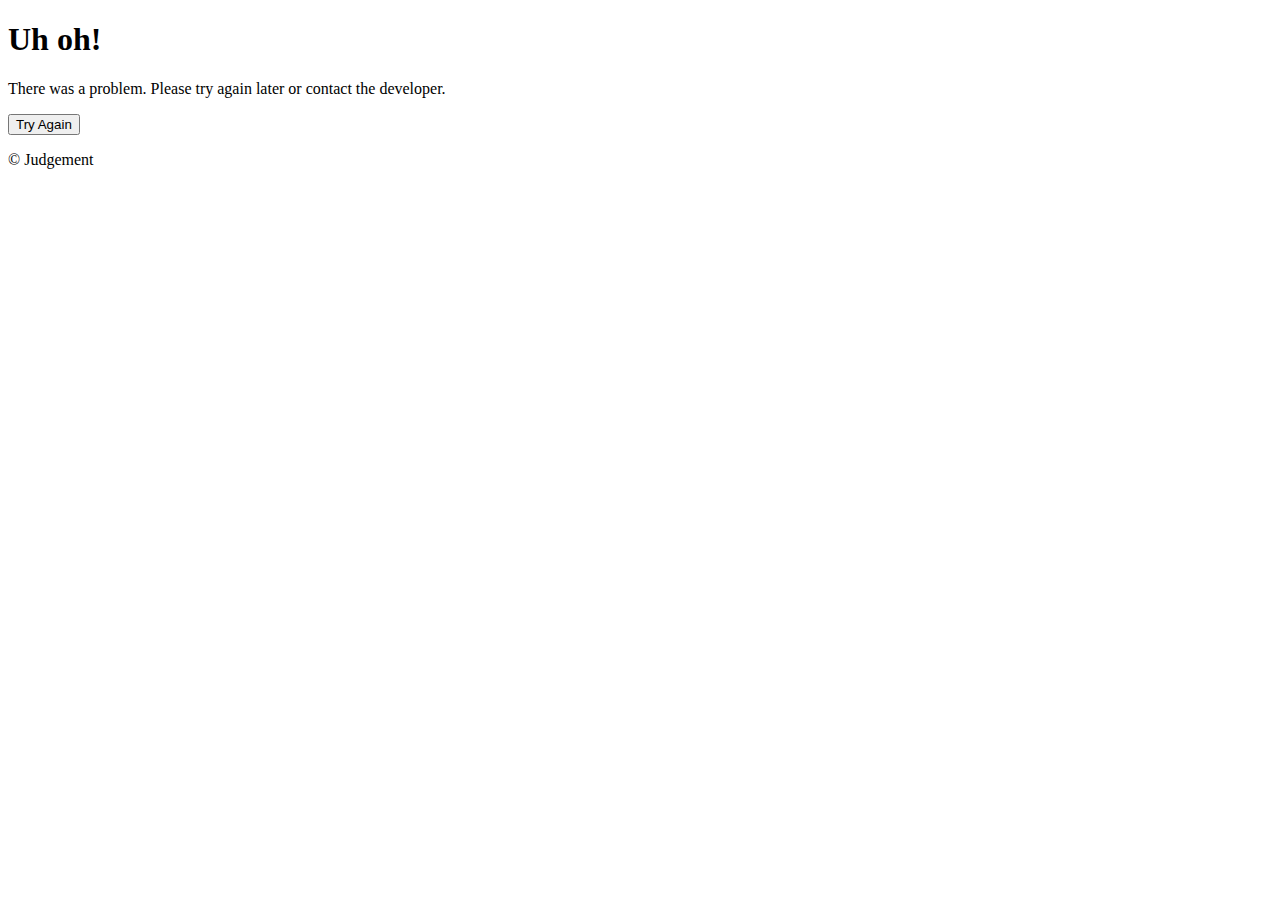
<file: failure.html>
<!DOCTYPE html>
<html lang="en">
<head>
    <meta charset="UTF-8">
    <meta name="viewport" content="width=device-width, initial-scale=1.0">
    <title>Failure</title>
    <link rel="stylesheet" href="https://stackpath.bootstrapcdn.com/bootstrap/4.5.0/css/bootstrap.min.css" integrity="sha384-9aIt2nRpC12Uk9gS9baDl411NQApFmC26EwAOH8WgZl5MYYxFfc+NcPb1dKGj7Sk" crossorigin="anonymous">
</head>
<body>
    <div class="jumbotron jumbotron-fluid">
        <div class="container">
          <h1 class="display-4">Uh oh!</h1>
          <p class="lead">There was a problem. Please try again later or contact the developer.</p>
        <form action="index.html" method="post">
        <button class="btn btn-lg btn-warning" type="submit" name="button">Try Again</button>
        <p class="mt-5 mb-3 text-muted">&copy; Judgement </p>
        </form>
        </div>
      </div>
</body>
</html>
</file>
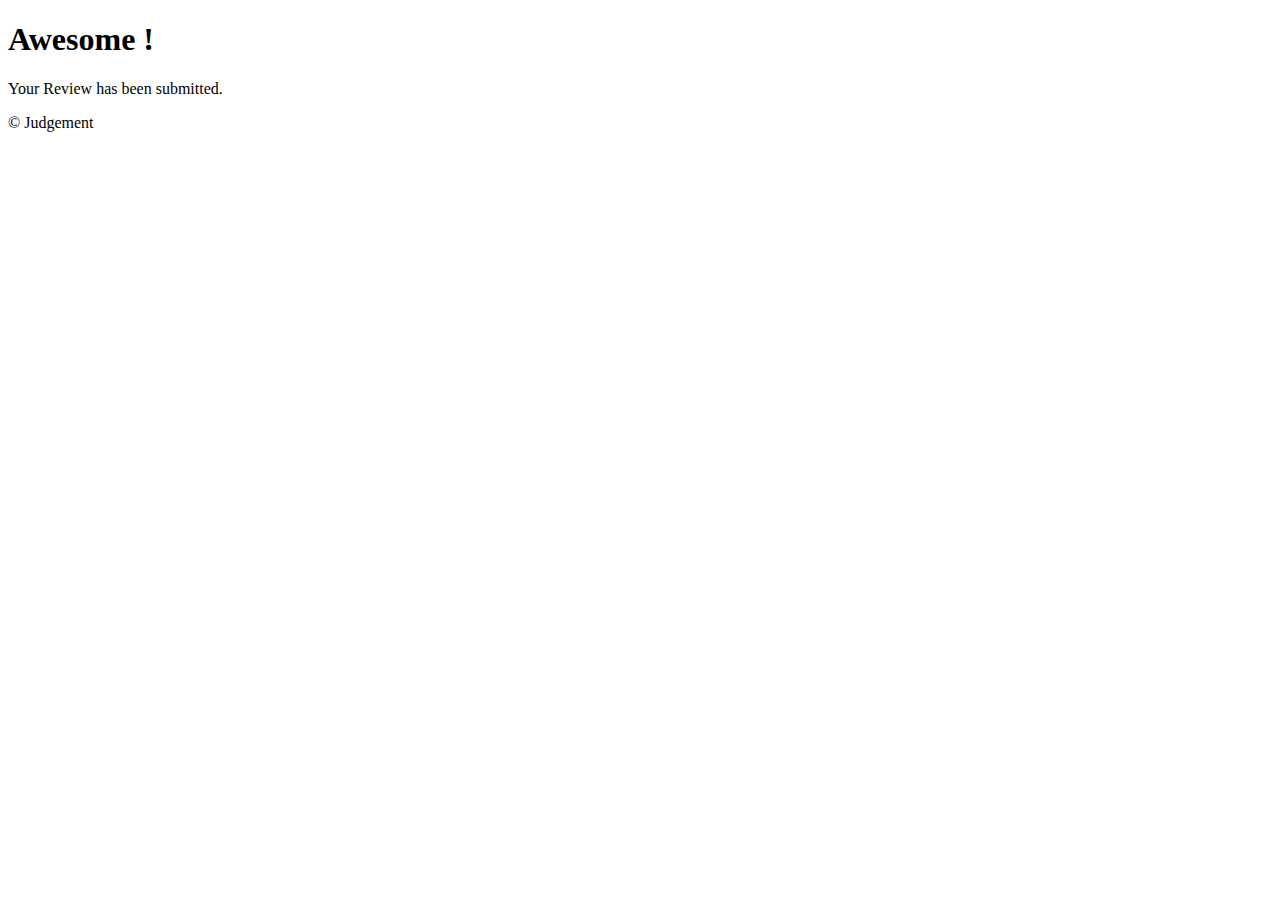
<file: success.html>
<!DOCTYPE html>
<html lang="en">
<head>
    <meta charset="UTF-8">
    <meta name="viewport" content="width=device-width, initial-scale=1.0">
    <title>Success</title>
    <link rel="stylesheet" href="https://stackpath.bootstrapcdn.com/bootstrap/4.5.0/css/bootstrap.min.css" integrity="sha384-9aIt2nRpC12Uk9gS9baDl411NQApFmC26EwAOH8WgZl5MYYxFfc+NcPb1dKGj7Sk" crossorigin="anonymous">
</head>
<body>
    <div class="jumbotron jumbotron-fluid">
        <div class="container">
          <h1 class="display-4">Awesome !</h1>
          <p class="lead">Your Review has been submitted.</p>
          <p class="mt-5 mb-3 text-muted">&copy; Judgement </p>
        </div>
        
      </div>
</body>
</html>
</file>
